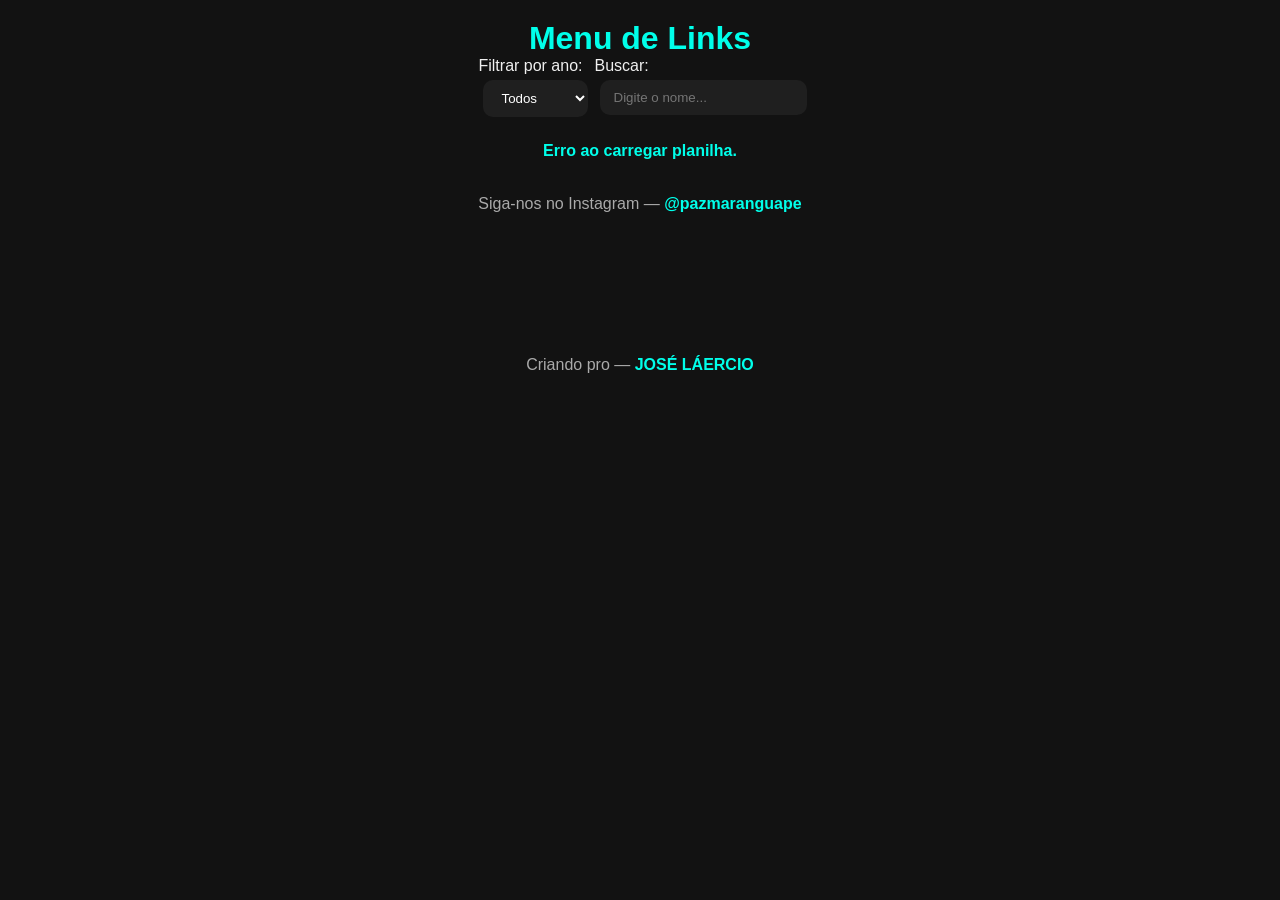
<file: index.html>
<!DOCTYPE html>
<html lang="pt-BR">
<head>
    <meta charset="UTF-8">
    <link rel="icon" href="paz.ico" type="paz.ico">
    <meta name="viewport" content="width=device-width, initial-scale=1.0">
    <title>Menu de Links</title>
    <meta property="og:title" content="Menu de Links">
    <meta property="og:image" content="https://Paz-Midia-MPE.github.io/Menu-de-links/logo.jpg">
    <meta property="og:url" content="https://whatsapp.com/channel/0029VadhDrqKAwElRWeceY1f">
    <meta property="og:type" content="website">
    <link rel="stylesheet" href="style.css">
</head>
<body>

    <h1>Menu de Links</h1>
    

    <div class="filters">
        <div>
            <label for="ano">Filtrar por ano:</label><br>
            <select id="ano">
                <option value="">Todos</option>
            </select>
        </div>

        <div>
            <label for="busca">Buscar:</label><br>
            <input type="text" id="busca" placeholder="Digite o nome...">
        </div>
    </div>

    <div id="status">Carregando...</div>
    <div id="menu"></div>
    <div class="pagination" id="pagination"></div>

    <footer>
        Siga-nos no Instagram — <a href="https://www.instagram.com/pazmaranguape/" target="_blank" rel="noopener noreferrer">@pazmaranguape</a>
    </footer><br><br><br><br><br><br>

    

    <footer class="footer2">
        Criando pro — <a href="https://www.instagram.com/jose_laercio_lala/" target="_blank" rel="noopener noreferrer">JOSÉ LÁERCIO</a>
    </footer>

    <script src="script.js"></script>

</body>
</html>
</file>
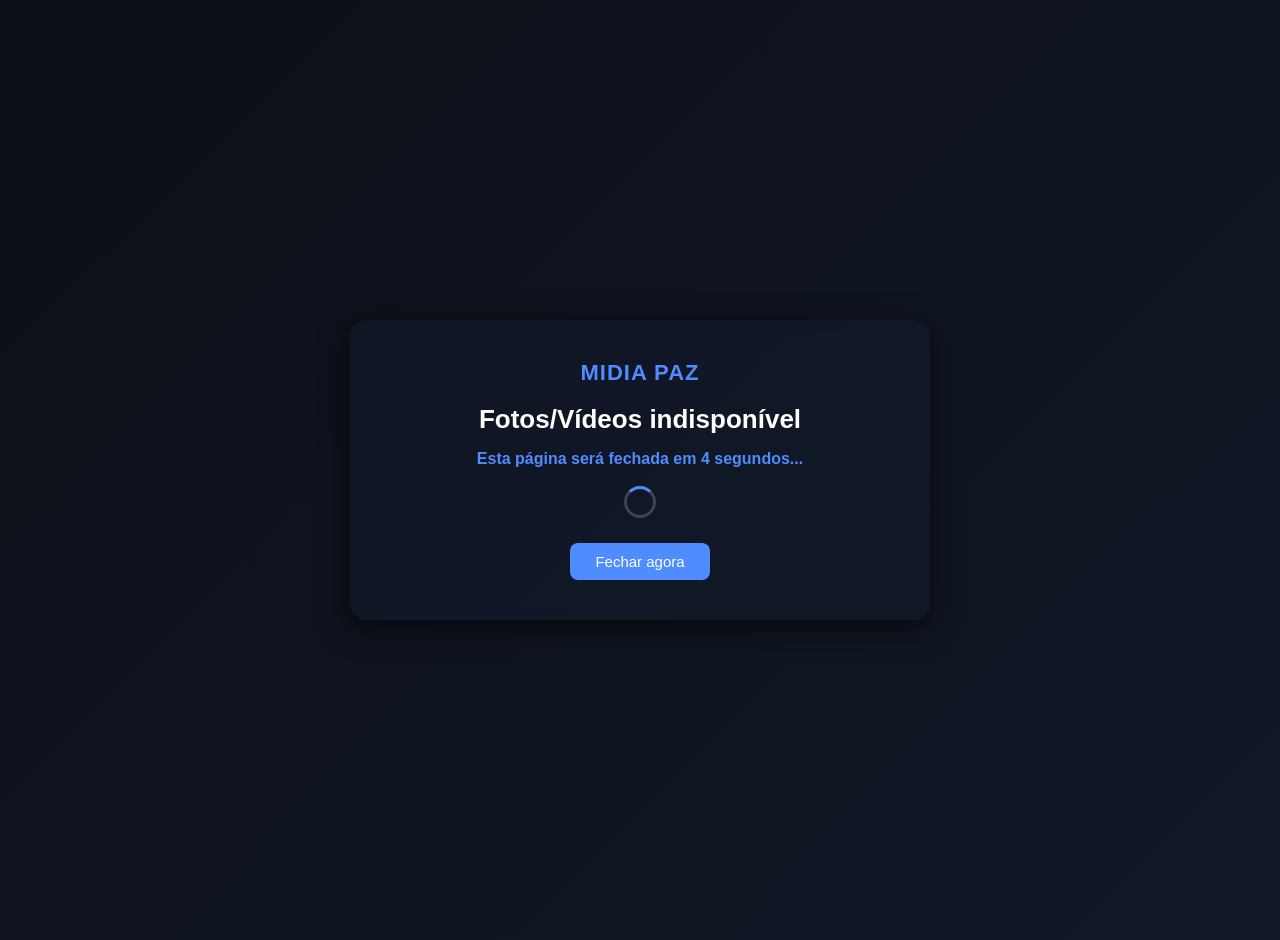
<file: link.html>
<!doctype html>
<html lang="pt-BR">
<head>
  <meta charset="utf-8" />
  <meta name="viewport" content="width=device-width, initial-scale=1" />
  <title>JSY ANIME • Download indisponível</title>
  <meta name="robots" content="noindex, nofollow" />
  <link rel="icon" href="jose.ico" type="image/x-icon" />
  <style>
    body {
      margin: 0;
      font-family: "Segoe UI", Roboto, Arial, sans-serif;
      background: linear-gradient(135deg, #0b0f17, #111826);
      color: #fff;
      display: flex;
      align-items: center;
      justify-content: center;
      height: 100vh;
      text-align: center;
      padding: 20px;
    }
    .card {
      background: rgba(17, 24, 38, 0.9);
      padding: 40px 30px;
      border-radius: 16px;
      box-shadow: 0 8px 30px rgba(0, 0, 0, 0.6);
      max-width: 520px;
      width: 100%;
      backdrop-filter: blur(6px);
    }
    .logo {
      font-size: 22px;
      font-weight: 700;
      color: #4f8cff;
      letter-spacing: 1px;
      margin-bottom: 15px;
    }
    h1 {
      margin-bottom: 10px;
      font-size: 26px;
      color: #fff;
    }
    p {
      margin: 6px 0;
      color: #bbb;
      font-size: 15px;
    }
    .contador {
      margin-top: 15px;
      font-weight: bold;
      font-size: 16px;
      color: #4f8cff;
    }
    .aviso-manual {
      margin-top: 18px;
      font-size: 13px;
      color: #f87171;
      display: none;
    }
    .loading {
      margin-top: 18px;
      width: 26px;
      height: 26px;
      border: 3px solid rgba(255,255,255,0.2);
      border-top-color: #4f8cff;
      border-radius: 50%;
      animation: spin 1s linear infinite;
      margin-left: auto;
      margin-right: auto;
    }
    @keyframes spin {
      to { transform: rotate(360deg); }
    }

    .btn-voltar {
      margin-top: 25px;
      background: #4f8cff;
      color: white;
      border: none;
      padding: 10px 25px;
      border-radius: 8px;
      font-size: 15px;
      cursor: pointer;
      transition: 0.3s;
    }
    .btn-voltar:hover {
      background: #3b6fd6;
    }
  </style>
</head>
<body>
  <div class="card">
    <div class="logo">MIDIA PAZ</div>
    <h1>Fotos/Vídeos indisponível</h1>
    <p class="contador">Esta página será fechada em <span id="tempo">5</span> segundos...</p>
    <div class="loading"></div>
    <p class="aviso-manual" id="aviso-manual">⚠ Caso a aba não feche sozinha, feche manualmente.</p>
    <button class="btn-voltar" onclick="window.close()">Fechar agora</button>
  </div>

  <script>
    let segundos = 5;
    const span = document.getElementById("tempo");
    const aviso = document.getElementById("aviso-manual");

    const timer = setInterval(() => {
      segundos--;
      span.textContent = segundos;
      if (segundos <= 0) {
        clearInterval(timer);
        window.close();
        setTimeout(() => {
          aviso.style.display = "block";
        }, 1000);
      }
    }, 1000);
  </script>
</body>
</html>
</file>
<file: style.css>
/* --- mantendo seu visual original --- */
/* Remove margens padrões */
* {
    margin: 0;
    padding: 0;
    box-sizing: border-box;
}
body {
    background-color: #121212;
    color: #f0f0f0;
    font-family: 'Segoe UI', sans-serif;
    max-width: 1000px;
    margin: auto;
    padding: 20px;
}
h1 {
    text-align: center;
    color: #00ffea;
}
/* filtros */
select, input[type="text"] {
    padding: 10px 14px;
    border-radius: 10px;
    border: none;
    background-color: #1f1f1f;
    color: #fff;
    margin: 5px;
    width: 100%;
    max-width: 260px;
}
.filters {
    display: flex;
    flex-wrap: wrap;
    justify-content: center;
    gap: 12px;
    margin-bottom: 15px;
}

/* links */
.link-item {
    background-color: #1f1f1f;
    border-radius: 12px;
    padding: 15px;
    margin: 10px 0;
    box-shadow: 0 4px 10px rgba(0,0,0,0.6);
    transition: transform 0.3s, background-color 0.3s;
    opacity: 0;
    animation: fadeIn 0.5s forwards;
    display: flex;
    justify-content: space-between;
    align-items: center;
    gap: 10px;
}
.link-item:hover {
    transform: scale(1.02);
    background-color: #2a2a2a;
}
.link-item a {
    color: #00ffea;
    font-size: 18px;
    text-decoration: none;
}
.link-item a:hover {
    text-decoration: underline;
}

/* selos */
.badge-new {
    color: #ffffff;
    background: #0066ff;
    padding: 4px 8px;
    border-radius: 999px;
    font-weight: 700;
    margin-left: 6px;
    font-size: 13px;
}
.badge-destaque {
    color:#121212;
    background:#ffd700;
    padding:4px 8px;
    border-radius:8px;
    font-weight:700;
    font-size:12px;
}

/* paginação */
.pagination {
    margin-top: 20px;
    text-align: center;
    flex-wrap: wrap;
}
.pagination button {
    background-color: #00ffea;
    border: none;
    color: #121212;
    padding: 9px 14px;
    margin: 3px;
    border-radius: 8px;
    cursor: pointer;
    transition: background-color 0.2s;
}
.pagination button:hover {
    background-color: #00bfb0;
}
.pagination button:disabled {
    background-color: #444;
    color: #888;
    cursor: default;
}

/* status */
#status {
    text-align: center;
    margin: 20px 0;
    font-weight: bold;
    color: #00ffea;
}

/* rodapé */
footer {
    margin-top: 35px;
    text-align: center;
    color: #aaa;
}
footer a {
    color: #00ffea;
    text-decoration: none;
    font-weight: 700;
}

/* LOADING */
#loading {
    display: none;
    text-align: center;
    margin: 25px 0;
}
.spinner {
    width: 45px;
    height: 45px;
    border: 4px solid #00ffea;
    border-top: 4px solid transparent;
    border-radius: 50%;
    margin: auto;
    animation: spin 0.9s linear infinite;
}
@keyframes spin {
    to { transform: rotate(360deg); }
}

/* animação fade */
@keyframes fadeIn {
    to { opacity: 1; }
}

/* 📱 OTIMIZAÇÃO PARA CELULAR */
@media (max-width: 660px) {
    body {
        padding: 14px;
    }
    .link-item {
        flex-direction: column;
        align-items: flex-start;
        gap: 6px;
        padding: 14px;
    }
    .link-item a {
        font-size: 16px;
        width: 100%;
        word-break: break-word;
    }
    select, input[type="text"] {
        max-width: none;
        font-size: 15px;
    }
    h1 {
        font-size: 24px;
    }
}
</file>
